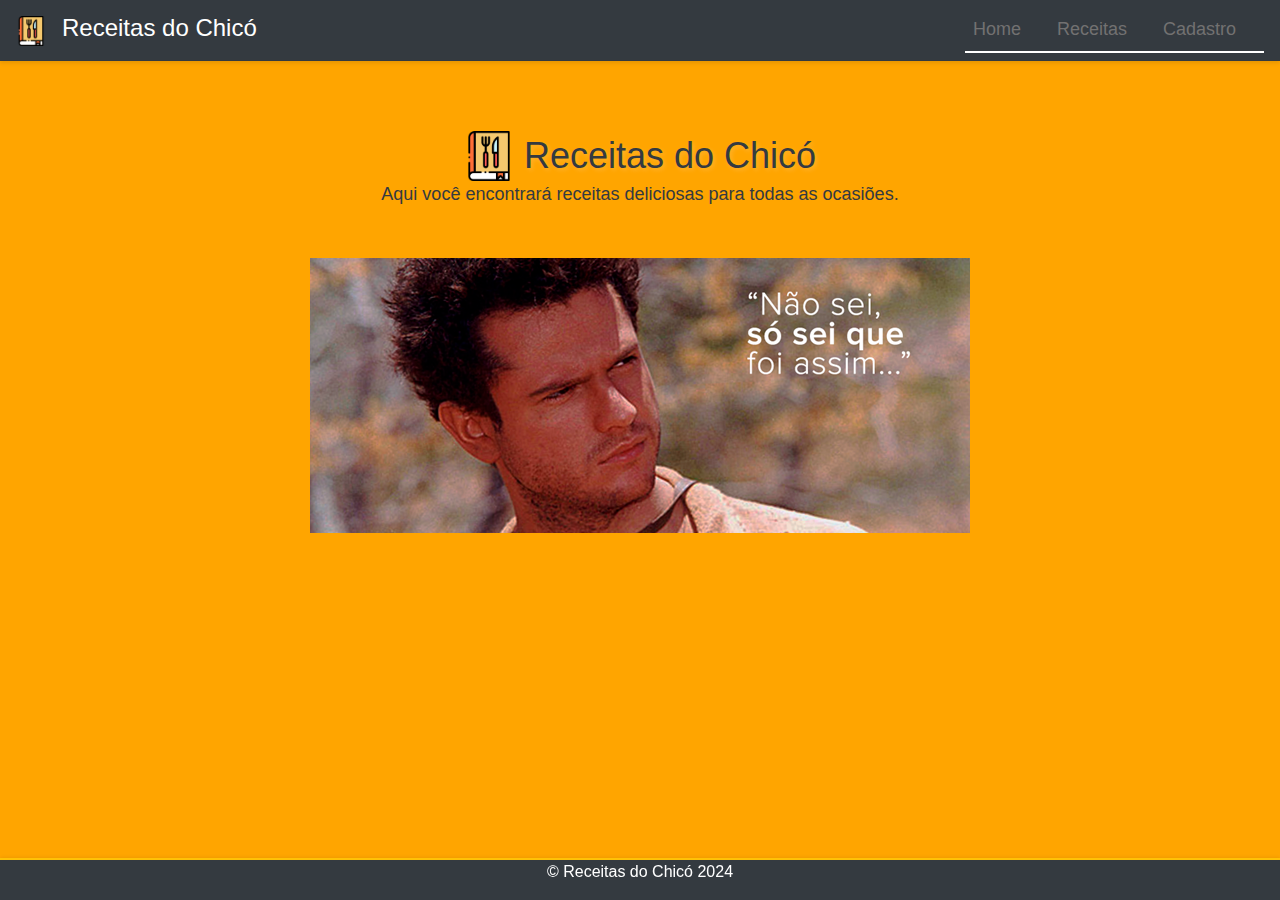
<file: index.html>
<!DOCTYPE html>
<html lang="pt-br">
<head>
    <meta charset="UTF-8">
    <meta name="viewport" content="width=device-width, initial-scale=1.0">
    <title>Meu Site de Receitas "Cringe" - Home</title>
    <link rel="stylesheet" href="https://stackpath.bootstrapcdn.com/bootstrap/4.5.2/css/bootstrap.min.css">
    <link rel="stylesheet" href="styles.css">
  
</head>
<body>

    <header>
        <nav class="navbar navbar-expand-lg navbar-dark bg-dark"> 
            <a class="navbar-brand" href="#">
                <img src="img/livro-de-receitas.png" alt="Logo do Site" height="30">
            </a>
            <h1 class="text-white recipe-title">Receitas do Chicó</h1>
            <button class="navbar-toggler" type="button" data-toggle="collapse" data-target="#navbarNav" aria-controls="navbarNav" aria-expanded="false" aria-label="Toggle navigation">
                <span class="navbar-toggler-icon"></span>
            </button>
            <div class="collapse navbar-collapse" id="navbarNav">
                <ul class="navbar-nav ml-auto">
                    <li class="nav-item">
                        <a class="nav-link" href="index.html">Home</a>
                    </li>
                    <li class="nav-item active">
                        <a class="nav-link" href="receitas.html">Receitas</a>
                    </li>
                    <li class="nav-item">
                        <a class="nav-link" href="cadastro.html">Cadastro</a>
                    </li>
                </ul>
            </div>
        </nav>
    </header>

<main class="container">
    <div class="welcome-message text-center">
        <div class="logo-text"> 
            <img src="img/livro-de-receitas.png" alt="Logo do Site" class="logo-in-welcome">
            <h1>Receitas do Chicó</h1>
        </div>
        <p>Aqui você encontrará receitas deliciosas para todas as ocasiões.</p>
    </div>
    
    
    <div class="row justify-content-center">
        <img src="img/CHICO1.webp" alt="Imagem" class="img-fluid">
    </div>
</main>

<main class="container" style="margin-top: 100px; margin-bottom: 100px;">
    <section id="receitas">
        <div class="recipe">
            <div class="thumbnails">
            </div>
        </div>
    </section>
</main>

<footer class="footer">
    <div class="container text-center">
        <p>&copy; Receitas do Chicó 2024</p>
    </div>
</footer>

<script src="https://code.jquery.com/jquery-3.5.1.slim.min.js"></script>
<script src="https://cdn.jsdelivr.net/npm/@popperjs/core@2.5.4/dist/umd/popper.min.js"></script>
<script src="https://stackpath.bootstrapcdn.com/bootstrap/4.5.2/js/bootstrap.min.js"></script>

</body>
</html>
</file>
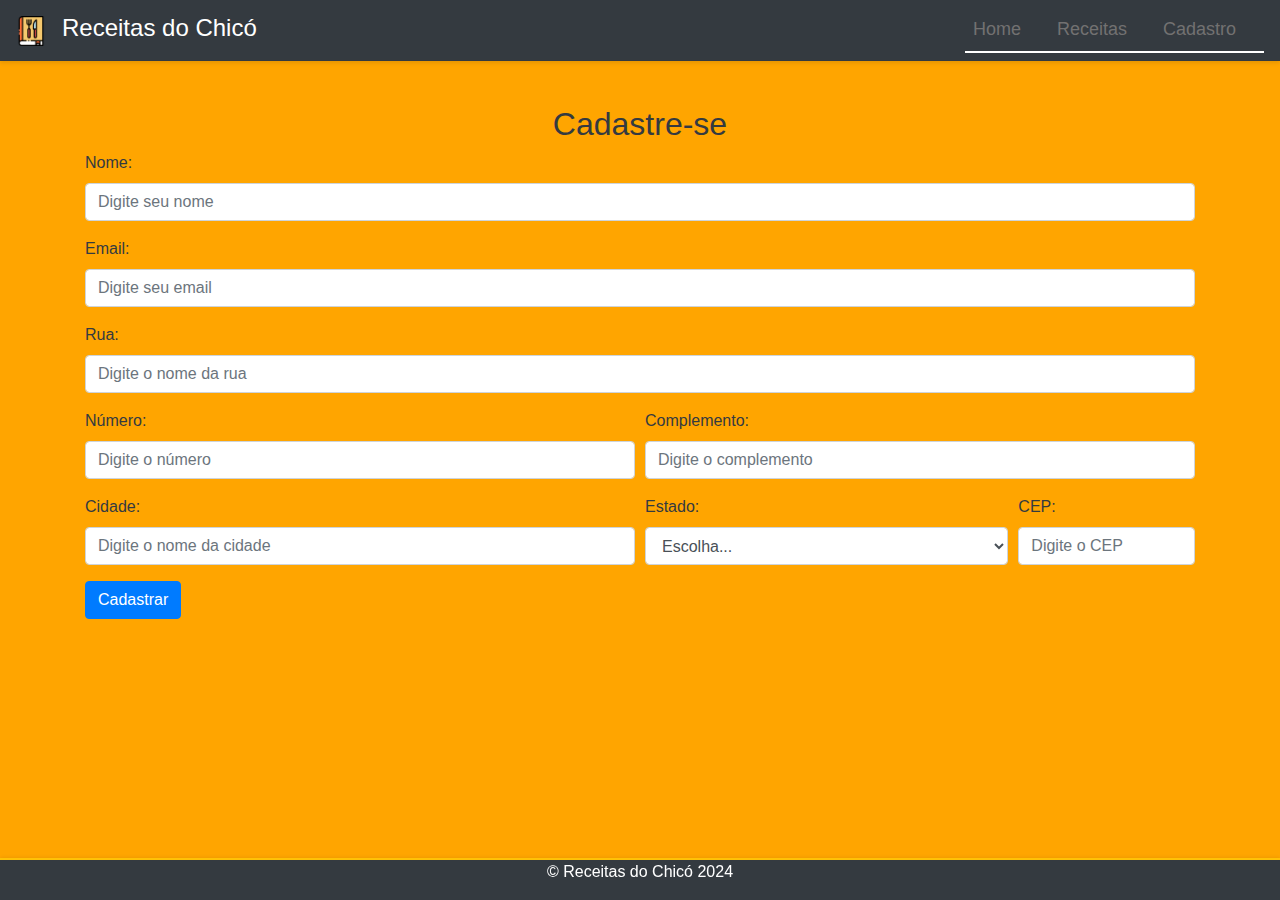
<file: cadastro.html>
<!DOCTYPE html>
<html lang="pt-br">
<head>
    <meta charset="UTF-8">
    <meta name="viewport" content="width=device-width, initial-scale=1.0">
    <title>Meu Site de Receitas "Cringe" - Cadastro</title>
    <link rel="stylesheet" href="https://stackpath.bootstrapcdn.com/bootstrap/4.5.2/css/bootstrap.min.css">
    <link rel="stylesheet" href="styles.css">

</head>
<body>

    <header>
        <nav class="navbar navbar-expand-lg navbar-dark bg-dark">
            <a class="navbar-brand" href="#">
                <img src="img/livro-de-receitas.png" alt="Logo do Site" height="30">
            </a>
            <h1 class="text-white recipe-title">Receitas do Chicó</h1>
            <button class="navbar-toggler" type="button" data-toggle="collapse" data-target="#navbarNav" aria-controls="navbarNav" aria-expanded="false" aria-label="Toggle navigation">
                <span class="navbar-toggler-icon"></span>
            </button>
            <div class="collapse navbar-collapse" id="navbarNav">
                <ul class="navbar-nav ml-auto">
                    <li class="nav-item">
                        <a class="nav-link" href="index.html">Home</a>
                    </li>
                    <li class="nav-item active">
                        <a class="nav-link" href="receitas.html">Receitas</a>
                    </li>
                    <li class="nav-item">
                        <a class="nav-link" href="cadastro.html">Cadastro</a>
                    </li>
                </ul>
            </div>
        </nav>
    </header>

<main class="container">
    <div class="form-container">
        <h2 class="text-center mt-4">Cadastre-se</h2>
        <form>
            <div class="form-group">
                <label for="nome">Nome:</label>
                <input type="text" class="form-control" id="nome" placeholder="Digite seu nome">
            </div>
            <div class="form-group">
                <label for="email">Email:</label>
                <input type="email" class="form-control" id="email" placeholder="Digite seu email">
            </div>
            <div class="form-group">
                <label for="rua">Rua:</label>
                <input type="text" class="form-control" id="rua" placeholder="Digite o nome da rua">
            </div>
            <div class="form-row">
                <div class="form-group col-md-6">
                    <label for="numero">Número:</label>
                    <input type="text" class="form-control" id="numero" placeholder="Digite o número">
                </div>
                <div class="form-group col-md-6">
                    <label for="complemento">Complemento:</label>
                    <input type="text" class="form-control" id="complemento" placeholder="Digite o complemento">
                </div>
            </div>
            <div class="form-row">
                <div class="form-group col-md-6">
                    <label for="cidade">Cidade:</label>
                    <input type="text" class="form-control" id="cidade" placeholder="Digite o nome da cidade">
                </div>
                <div class="form-group col-md-4">
                    <label for="estado">Estado:</label>
                    <select id="estado" class="form-control">
                        <option selected>Escolha...</option>
                        <option>SP</option>
                        <option>RJ</option>
                        <option>MG</option>
                        <option>RS</option>
                        <option>PR</option>
                    </select>
                </div>
                <div class="form-group col-md-2">
                    <label for="cep">CEP:</label>
                    <input type="text" class="form-control" id="cep" placeholder="Digite o CEP">
                </div>
            </div>
            <button type="submit" class="btn btn-primary">Cadastrar</button>
        </form>
    </div>
</main>

<footer class="footer">
    <div class="container text-center">
        <p>&copy; Receitas do Chicó 2024</p>
    </div>
</footer>

<script src="https://code.jquery.com/jquery-3.5.1.slim.min.js"></script>
<script src="https://cdn.jsdelivr.net/npm/@popperjs/core@2.5.4/dist/umd/popper.min.js"></script>
<script src="https://stackpath.bootstrapcdn.com/bootstrap/4.5.2/js/bootstrap.min.js"></script>

</body>
</html>
</file>
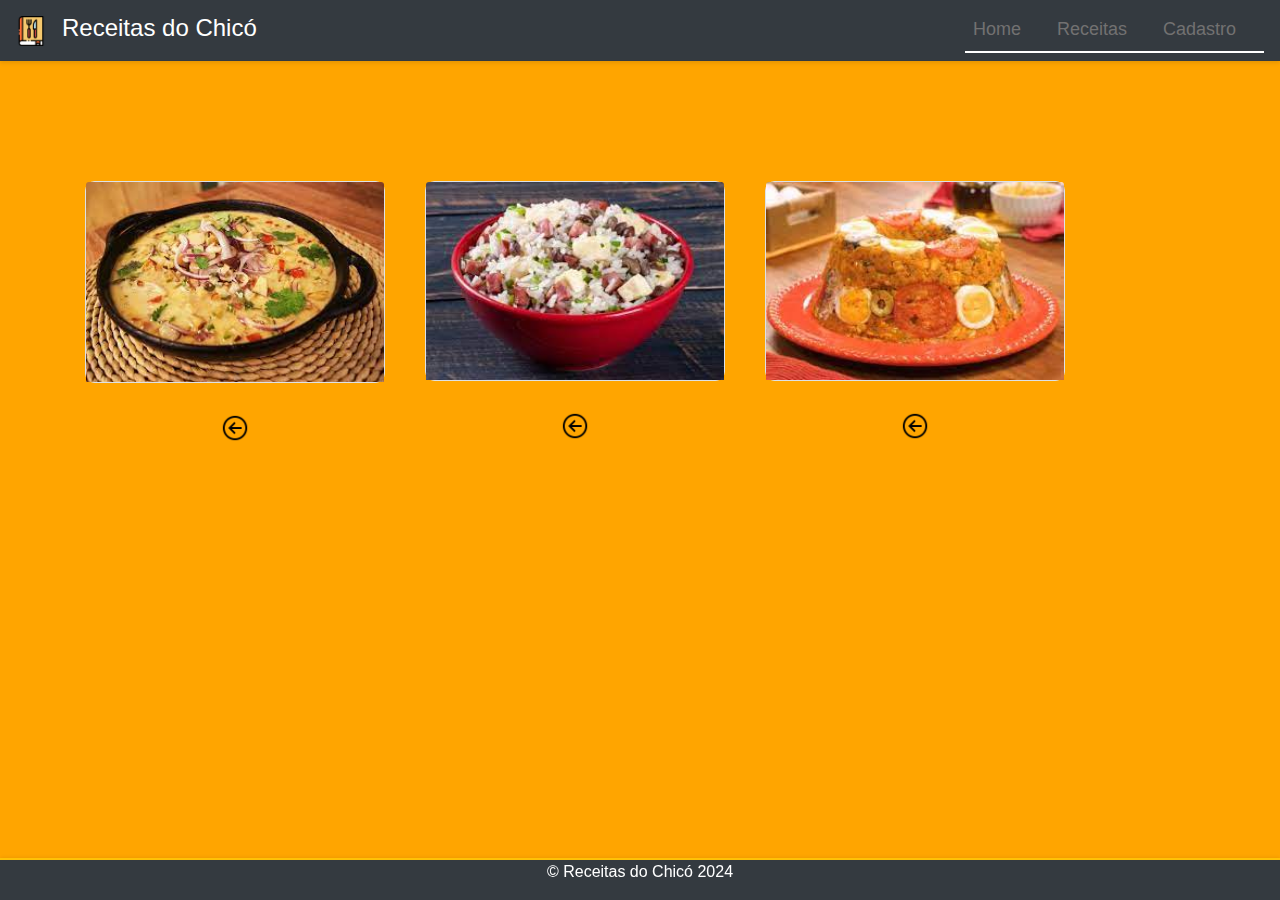
<file: receitas.html>
<!DOCTYPE html>
<html lang="pt-br">
<head>
    <meta charset="UTF-8">
    <meta name="viewport" content="width=device-width, initial-scale=1.0">
    <title>Meu Site de Receitas "Cringe" - Receitas</title>
    <link rel="stylesheet" href="https://stackpath.bootstrapcdn.com/bootstrap/4.5.2/css/bootstrap.min.css">
    <link rel="stylesheet" href="styles.css">

</head>
<body>

    <header>
        <nav class="navbar navbar-expand-lg navbar-dark bg-dark">
            <a class="navbar-brand" href="#">
                <img src="img/livro-de-receitas.png" alt="Logo do Site" height="30">
            </a>
            <h1 class="text-white recipe-title">Receitas do Chicó</h1> 
            <button class="navbar-toggler" type="button" data-toggle="collapse" data-target="#navbarNav" aria-controls="navbarNav" aria-expanded="false" aria-label="Toggle navigation">
                <span class="navbar-toggler-icon"></span>
            </button>
            <div class="collapse navbar-collapse" id="navbarNav">
                <ul class="navbar-nav ml-auto">
                    <li class="nav-item">
                        <a class="nav-link" href="index.html">Home</a>
                    </li>
                    <li class="nav-item active">
                        <a class="nav-link" href="receitas.html">Receitas</a>
                    </li>
                    <li class="nav-item">
                        <a class="nav-link" href="cadastro.html">Cadastro</a>
                    </li>
                </ul>
            </div>
        </nav>
    </header>
<main class="container" style="margin-top: 100px; margin-bottom: 100px;">
    <section id="receitas">
        <div class="recipe">
            <div class="thumbnails">
                <div class="recipe-thumbnail">
                    <div class="card" style="width: 300px;">
                        <img src="img/receita1-thumbnail.jpeg" alt="Receita 1" onclick="showRecipe(0)" class="card-img-top">
                        <div class="card-body recipe-details">
                            <h3 class="card-title">Peixe de Coco</h3>
                            <p class="card-text">200 grama(s) de filé de pescada sem pele e sem espinhos<br>600 ml(s) de leite de coco<br>2 dente(s) de alho picados<br>2 unidade(s) de tomates picados 100g<br>1 unidade(s) de cebola picada 100g<br>1 unidade(s) de pimentão verde picado 100g<br>60 grama(s) de cebola roxa cortada em rodelas finas<br>Sal, pimenta do reino, azeite e folhas de coentro a gosto<br>100 grama(s) de castanha-do-pará picada grosseiramente</p>
                            <hr>
                            <p class="card-text">Modo de Preparo:<br>Em uma panela, coloque o alho, a cebola e refogue bem. Acrescente o pimentão, o tomate, e a cebola roxa. Tempere o peixe com o sal, a pimenta-do-reino. Após temperado, coloque o peixe e o creme de leite na panela com os outros ingredientes. Deixe cozinhando e adicione castanhas-do-Pará e folhas de coentro para decorar. Sirva.</p>
                        </div>
                    </div>
                    <div class="click-hint">
                        <img src="img/seta-esquerda.png" alt="Seta para esquerda" onclick="showRecipe(0)">
                    </div>
                </div>
                <div class="recipe-thumbnail">
                    <div class="card" style="width: 300px;">
                        <img src="img/receita2-thumbnail.jpeg" alt="Receita 2" onclick="showRecipe(1)" class="card-img-top">
                        <div class="card-body recipe-details">
                            <h3 class="card-title">Baião de Dois</h3>
                            <p class="card-text">Feijão verde<br>1/2 kg de feijão verde<br>Linguiça paio<br>1 paio cortado em rodelas<br>Caldo de carne<br>2 tabletes de caldo de carne<br>Cebola<br>1 cebola ralada<br>Alho<br>1 dente de alho amassado<br>Óleo<br>3 colheres (sopa) de óleo<br>Coentro<br>1/2 colher (sopa) de coentro picado<br>Arroz<br>2 xícaras e 1/2 (chá) de arroz lavado e escorrido<br>Queijo coalho<br>150 g de queijo de coalho cortado em fatias finas</p>
                            <hr>
                            <p class="card-text">Modo de Preparo:<br>Deixe o feijão de molho de véspera. No dia seguinte cozinhe-o juntamente com o caldo de carne e 2,5 litros de água fria.<br>Tampe a panela e deixe cozinhar em fogo baixo por aproximadamente 1 hora.<br>Em outra panela doure o paio, a cebola e o alho, no óleo. Junte o coentro e o arroz e refogue bem. Acrescente o feijão já cozido, juntamente com o caldo. Misture bem, tampe a panela e deixe cozinhar até que o arroz fique cozido, úmido e com consistência cremosa.<br>Cubra o arroz com as fatias de queijo. Tampe a panela novamente e deixe que o vapor derreta o queijo.</p>
                        </div>
                    </div>
                    <div class="click-hint">
                        <img src="img/seta-esquerda.png" alt="Seta para esquerda" onclick="showRecipe(1)">
                    </div>
                </div>
                <div class="recipe-thumbnail">
                    <div class="card" style="width: 300px;">
                        <img src="img/receita3-thumbnail.jpeg" alt="Receita 3" onclick="showRecipe(2)" class="card-img-top">
                        <div class="card-body recipe-details">
                            <h3 class="card-title">Cuscuz Recheado</h3>
                            <p class="card-text">4 colheres (sopa) de óleo<br>1 cebola picada<br>1 cenoura picada<br>200g de vagem picada<br>3 tomates sem sementes picados<br>1 lata de ervilha escorrida<br>1 vidro de palmito picado (300g)<br>1/2 xícara (chá) de azeitona verde em rodelas<br>1 lata de milho escorrido<br>1 cubo de caldo de legumes<br>1 xícara (chá) de água<br>1 lata de molho de tomate<br>Sal e cheiro-verde picado a gosto<br>2 e 1/2 xícaras (chá) de farinha de milho (aproximadamente)<br>1 xícara (chá) de queijo mussarela ralado<br>1 xícara (chá) de queijo coalho ralado</p>
                            <hr>
                            <p class="card-text">Modo de Preparo:<br>Aqueça uma panela com o óleo, em fogo médio e refogue a cebola até dourar.<br>Adicione a cenoura, a vagem e refogue por 3 minutos.<br>Junte o tomate, a ervilha, o palmito, a azeitona, o milho e refogue por mais 3 minutos.<br>Acrescente o caldo de legumes, a água e o molho de tomate e cozinhe até ferver.<br>Tempere com sal e cheiro-verde, adicione a farinha de milho, aos poucos, mexendo até engrossar e soltar do fundo da panela.<br>Se necessário, adicione mais farinha.<br>Decore uma fôrma de 24cm de diâmetro de buraco no meio untada com palmito, azeitona, ervilha e ovos de codorna e tomate-cereja.<br>Espalhe metade da massa sobre essa decoração e aperte bem deixando uma cova no meio.<br>Espalhe os queijos misturados nessa cova e por cima acerte a massa restante, apertando.<br>Leve ao forno médio, preaquecido, por 5 minutos.<br>Retire, desenforme e sirva em seguida.</p>
                        </div>
                    </div>
                    <div class="click-hint">
                        <img src="img/seta-esquerda.png" alt="Seta para esquerda" onclick="showRecipe(2)">
                    </div>
                </div>
            </div>
        </div>
    </section>
</main>

<footer class="footer">
    <div class="container text-center">
        <p>&copy; Receitas do Chicó 2024</p>
    </div>
</footer>

<script>
    function showRecipe(index) {
        var thumbnails = document.querySelectorAll('.thumbnails img');

        thumbnails.forEach(function (thumbnail) {
            thumbnail.classList.remove('active');
        });

        thumbnails[index].classList.add('active');

        var recipeDetails = document.querySelectorAll('.recipe-details');
        recipeDetails.forEach(function (details) {
            details.classList.remove('active');
        });

        var selectedRecipeDetails = document.querySelectorAll('.recipe-details')[index];
        selectedRecipeDetails.classList.add('active');
    }
</script>

<script src="https://code.jquery.com/jquery-3.5.1.slim.min.js"></script>
<script src="https://cdn.jsdelivr.net/npm/@popperjs/core@2.5.4/dist/umd/popper.min.js"></script>
<script src="https://stackpath.bootstrapcdn.com/bootstrap/4.5.2/js/bootstrap.min.js"></script>

</body>
</html>
</file>
<file: styles.css>
body {
  font-family: Arial, sans-serif;
  margin: 0;
  padding: 0;
  background-color: #f8faf8;
  color: #343a40;
}

header {
  background-color: #343a40;
  color: #fff;
  padding: 0;
  box-shadow: 0 2px 4px rgba(0, 0, 0, 0.1);
}

header .logo img {
  width: 100px;
  height: auto;
}

header nav ul {
  list-style-type: none;
  margin: 0;
  padding: 0;
  text-align: right;
}

header nav ul li {
  display: inline-block;
  margin-right: 20px;
}

header nav ul li a {
  color: #fff;
  text-decoration: none;
  font-size: 18px;
  transition: color 0.3s;
}

header nav ul li a:hover {
  color: #ffc107;
}

main {
  padding: 20px;
}

footer {
  background-color: #343a40;
  color: #fff;
  text-align: center;
  padding: 10px 0;
  position: fixed;
  bottom: 0;
  width: 100%;
  box-shadow: 0 -2px 4px rgba(0, 0, 0, 0.1);
}

.welcome-message {
  margin-bottom: 50px !important;
  text-align: center;
}

.welcome-message h1 {
  font-size: 36px;
  margin-bottom: 20px;
  text-shadow: 2px 2px 4px rgba(248, 239, 239, 0.2);
}

.welcome-message p {
  font-size: 18px;
  line-height: 1.5;
}

a {
  color: #ffffff;
  transition: color 0.3s;
}

a:hover {
  color: #ffffff;
}

header nav ul {
  border-bottom: 2px solid #ffffff;
}

header nav ul li {
  position: relative;
}

header nav ul li::after {
  content: '';
  position: absolute;
  bottom: -2px;
  left: 0;
  width: 0%;
  height: 2px;
  background-color: #ffc107;
  transition: width 0.3s;
}

header nav ul li:hover::after {
  width: 100%;
}

footer::before {
  content: '';
  position: absolute;
  top: -2px;
  left: 0;
  width: 100%;
  height: 2px;
  background-color: #ffc107; 
}

.card-body {
  overflow-y: auto;
}


.recipe {
  margin-bottom: 50px;
}

.recipe h2 {
  margin-bottom: 20px;
}

.thumbnails {
  display: flex;
  flex-wrap: wrap;
  gap: 40px;
}

.thumbnails img {
  max-width: 100%;
  height: auto;
  cursor: pointer;
  transition: transform 0.2s;
}

.thumbnails img.active {
  border: 2px solid rgb(255, 255, 255); 
}

.thumbnails img:hover {
  transform: scale(1.05);
}

.recipe-details {
  display: none;
  margin-top: 20px;
  max-height: 200px;
  overflow-y: auto; 
}

.recipe-details.active {
  display: block;
}

.click-hint {
  text-align: center;
  margin-top: 10px; 
  font-style: italic;
}

.click-hint img {
  width: 30px;
  height: 30px;
  margin: 10px; 
}

.card {
  width: 300px;
  border: 1px solid #dee2e6; 
  border-radius: 10px; 
  margin-bottom: 20px; 
  background-color: white;
}

.card-body {
  overflow-y: auto; 
}

.recipe-title {
  font-size: 24px;
  margin-bottom: 10px;
}

body {
  background-color: #FFA500; 
}

.navbar-nav .nav-link {
  color: #727171 !important; 
}

.navbar-brand {
  margin-bottom: 1px;
}

.recipe-title {
  margin-top: 6px;
}

.footer {
  padding: 0; 
 
}

.recipe-title {
  display: inline-block;
  margin-right: 20px; 
}
.welcome-message {
  margin-bottom: 50px;
  text-align: center; 
}
.logo-text {
  display: flex;
  align-items: center;
  justify-content: center;
  }

.logo-text img {
  margin-right: 10px;
}

.logo-in-welcome {
  display: inline-block;
  width: 50px;
  height: auto;
  margin-right: 20px; 
  vertical-align: middle;
}
.welcome-message {
  text-align: center; 
}

.logo-text {
  display: flex;
  align-items: center; 
  justify-content: center; 
}

.logo-in-welcome {
  width: 50px; 
  height: auto; 
  margin-right: 10px; 
}
.logo-text h1 {
  margin-bottom: 0; 
  
}
.welcome-message {
  text-align: center;
  margin-top: 50px; 
}
</file>
